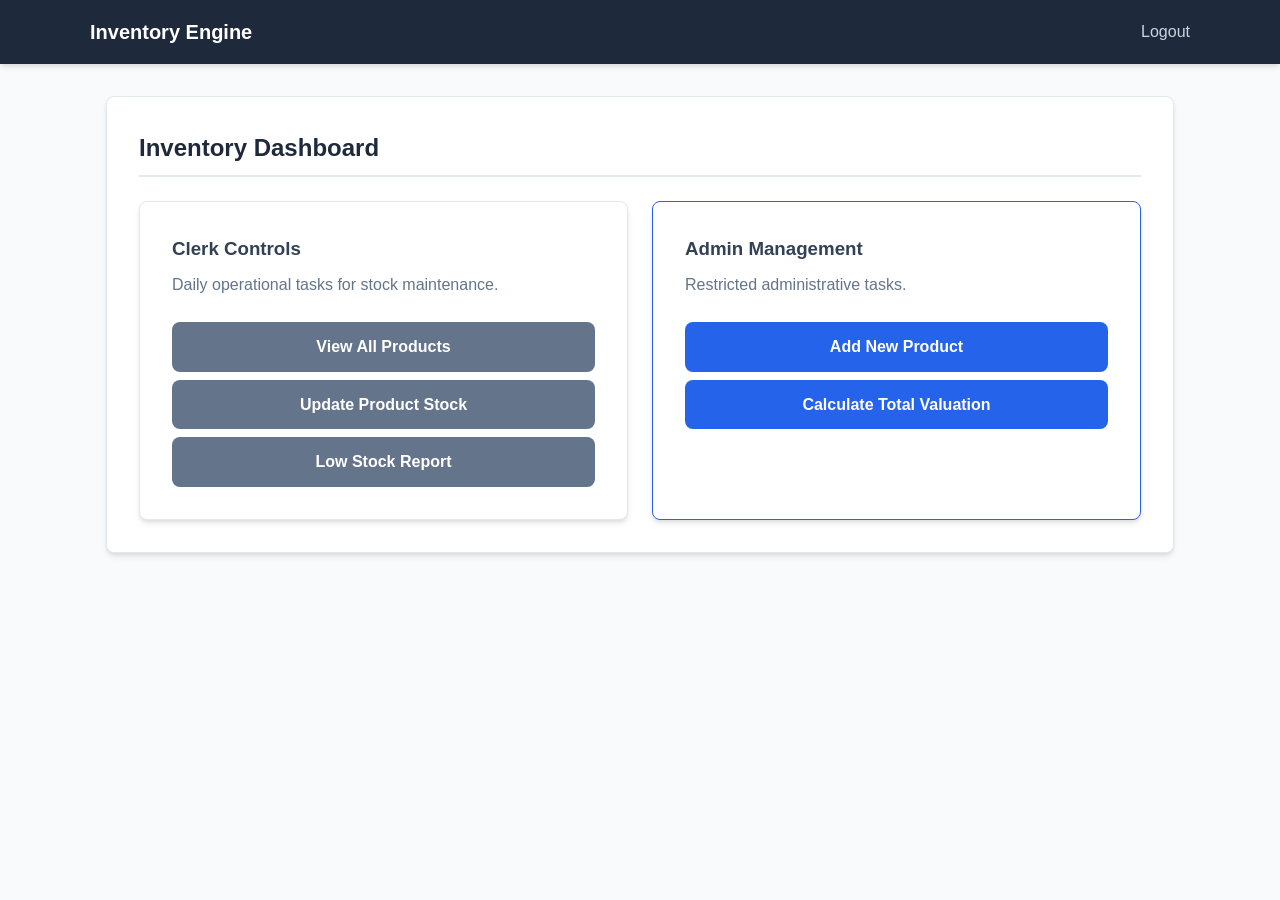
<file: web/menu.html>
<!DOCTYPE html>
<!--
To change this license header, choose License Headers in Project Properties.
To change this template file, choose Tools | Templates
and open the template in the editor.
-->
<html lang="en">
<head>
    <meta charset="UTF-8">
    <title>Dashboard - Inventory Engine</title>
    
    <link rel="stylesheet" href="main.css" type="text/css"/>
</head>
<body>
    <header>
        <div class="header-container">
            <a href="menu.html" class="brand">Inventory Engine</a>
            <nav>
                <a href="EndSessionServlet.do">Logout</a>
            </nav>
        </div>
    </header>

    <main>
        <div class="card">
            <h2 class="card-title">Inventory Dashboard</h2>
            <div style="display: grid; grid-template-columns: repeat(auto-fit, minmax(250px, 1fr)); gap: 1.5rem; margin-top: 1.5rem;">
                
                <div class="card" style="margin-bottom: 0;">
                    <h3>Clerk Controls</h3>
                    <p style="color: var(--text-muted); margin: 0.5rem 0 1.5rem 0;">Daily operational tasks for stock maintenance.</p>
                    <a href="GetAllProductsServlet.do" class="btn btn-secondary" style="margin-bottom: 0.5rem; width: 100%; text-align: center;">View All Products</a>
                    <a href="update_product.jsp" class="btn btn-secondary" style="margin-bottom: 0.5rem; width: 100%; text-align: center;">Update Product Stock</a>
                    <a href="GetLowStockCountServlet.do" class="btn btn-secondary" style="width: 100%; text-align: center;">Low Stock Report</a>
                </div>

                <div class="card" style="margin-bottom: 0; border-color: var(--accent);">
                    <h3>Admin Management</h3>
                    <p style="color: var(--text-muted); margin: 0.5rem 0 1.5rem 0;">Restricted administrative tasks.</p>
                    <a href="add_product.jsp" class="btn" style="margin-bottom: 0.5rem; width: 100%; text-align: center;">Add New Product</a>
                    <a href="InventoryValueServlet.do" class="btn" style="width: 100%; text-align: center;">Calculate Total Valuation</a>
                </div>

            </div>
        </div>
    </main>
</body>
</html>
</file>
<file: web/main.css>
/*
To change this license header, choose License Headers in Project Properties.
To change this template file, choose Tools | Templates
and open the template in the editor.
*/
/* 
    Created on : 20 Aug 2026, 12:31:00 PM
    Author     : Tshepo
*/
:root {
    --primary: #1e293b;
    --primary-hover: #0f172a;
    --accent: #2563eb;
    --accent-hover: #1d4ed8;
    --bg-main: #f8fafc;
    --surface: #ffffff;
    --text-main: #334155;
    --text-muted: #64748b;
    --border: #e2e8f0;
    --danger: #ef4444;
    --success: #10b981;
    --radius: 8px;
    --shadow: 0 4px 6px -1px rgba(0,0,0,0.1), 0 2px 4px -1px rgba(0,0,0,0.06);
}

* {
    box-sizing: border-box;
    margin: 0;
    padding: 0;
}

body {
    font-family: -apple-system, BlinkMacSystemFont, "Segoe UI", Roboto, Helvetica, Arial, sans-serif;
    background-color: var(--bg-main);
    color: var(--text-main);
    line-height: 1.6;
    display: flex;
    flex-direction: column;
    min-height: 100vh;
}

/* Header & Navigation */
header {
    background-color: var(--primary);
    color: #fff;
    padding: 1rem 2rem;
    box-shadow: var(--shadow);
}

.header-container {
    max-width: 1100px;
    margin: 0 auto;
    display: flex;
    justify-content: space-between;
    align-items: center;
}

.brand {
    font-size: 1.25rem;
    font-weight: 700;
    color: #fff;
    text-decoration: none;
}

nav a {
    color: #cbd5e1;
    text-decoration: none;
    margin-left: 1.5rem;
    font-weight: 500;
    transition: color 0.2s;
}

nav a:hover {
    color: #fff;
}

/* Container & Cards */
main {
    flex: 1;
    max-width: 1100px;
    width: 100%;
    margin: 2rem auto;
    padding: 0 1rem;
}

.card {
    background: var(--surface);
    border: 1px solid var(--border);
    border-radius: var(--radius);
    padding: 2rem;
    box-shadow: var(--shadow);
    margin-bottom: 1.5rem;
}

.card-title {
    font-size: 1.5rem;
    color: var(--primary);
    margin-bottom: 1rem;
    border-bottom: 2px solid var(--border);
    padding-bottom: 0.5rem;
}

/* Forms */
.form-group {
    margin-bottom: 1.25rem;
}

label {
    display: block;
    font-weight: 600;
    margin-bottom: 0.5rem;
    color: var(--text-main);
}

input[type="text"],
input[type="number"],
input[type="password"],
select {
    width: 100%;
    padding: 0.75rem;
    border: 1px solid var(--border);
    border-radius: var(--radius);
    font-size: 1rem;
    transition: border-color 0.2s;
}

input:focus, select:focus {
    outline: none;
    border-color: var(--accent);
}

/* Buttons */
.btn {
    display: inline-block;
    padding: 0.75rem 1.5rem;
    font-size: 1rem;
    font-weight: 600;
    color: #fff;
    background-color: var(--accent);
    border: none;
    border-radius: var(--radius);
    cursor: pointer;
    text-decoration: none;
    transition: background-color 0.2s;
}

.btn:hover {
    background-color: var(--accent-hover);
}

.btn-secondary {
    background-color: var(--text-muted);
}

.btn-secondary:hover {
    background-color: var(--primary);
}

.btn-danger {
    background-color: var(--danger);
}

/* Data Tables */
.data-table {
    width: 100%;
    border-collapse: collapse;
    margin-top: 1rem;
}

.data-table th, 
.data-table td {
    padding: 0.75rem 1rem;
    text-align: left;
    border-bottom: 1px solid var(--border);
}

.data-table th {
    background-color: var(--primary);
    color: #fff;
    font-weight: 600;
}

.data-table tr:hover {
    background-color: #f1f5f9;
}

/* Alerts & Outcome Views */
.alert {
    padding: 1rem;
    border-radius: var(--radius);
    margin-bottom: 1rem;
}

.alert-success {
    background-color: #d1fae5;
    color: #065f46;
    border: 1px solid #a7f3d0;
}

.alert-danger {
    background-color: #fee2e2;
    color: #991b1b;
    border: 1px solid #fecaca;
}

/* Valuation Display */
.metric-box {
    text-align: center;
    padding: 2rem;
    background: #eff6ff;
    border-radius: var(--radius);
    border: 1px solid #bfdbfe;
}

.metric-value {
    font-size: 2.5rem;
    font-weight: 800;
    color: var(--accent);
}
</file>
